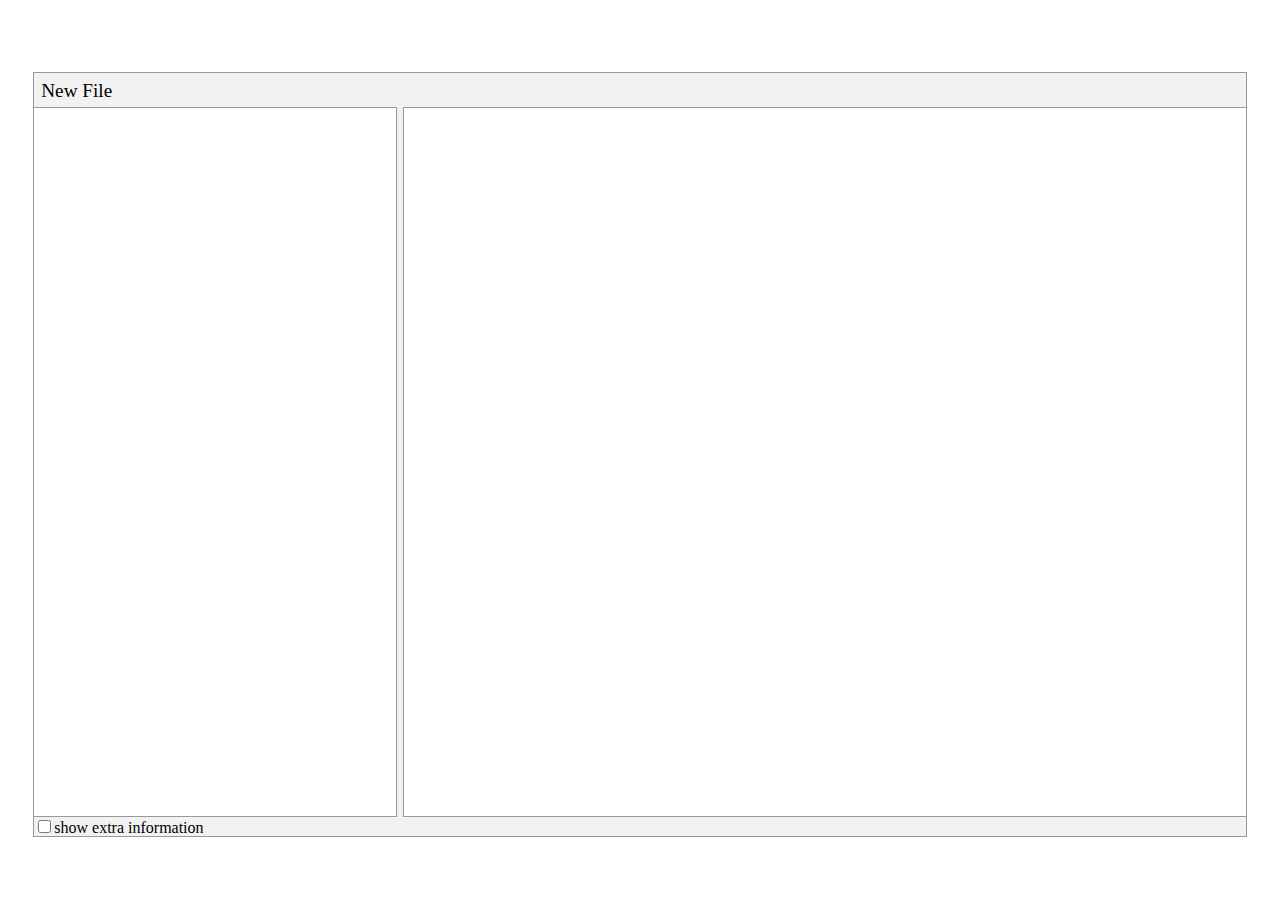
<file: index.html>
<html lang="en">
   <head>
      <meta charset="UTF-8"/>
      <title>Pac Kart</title>
      <link href="index.css" rel="stylesheet"/>
      <link rel="icon" href="favicon.ico" type="image/x-icon"/>
      <script defer type="text/javascript" src="index.js"></script>
      <script defer type="text/javascript" src="spider.js"></script>
      <script defer type="text/javascript" src="update_input.js"></script>
      <script defer type="text/javascript" src="save_format/circuit_records.js"></script>
      <script defer type="text/javascript" src="save_format/clockbuster.js"></script>
      <script defer type="text/javascript" src="save_format/letter_hunt.js"></script>
      <script defer type="text/javascript" src="save_format/save_import.js"></script>
      <script defer type="text/javascript" src="save_format/settings.js"></script>
      <script defer type="text/javascript" src="save_format/time_trials.js"></script>
      <script defer type="text/javascript" src="save_format/unlockables.js"></script>
      <script defer type="text/javascript" src="save_format/save_folder.js"></script> 
      <script defer type="text/javascript" src="x_format/file_header.js"></script>
      <script defer type="text/javascript" src="x_format/sub_file.js"></script>
      <script defer type="text/javascript" src="x_format/sub_file_header.js"></script>
      <script defer type="text/javascript" src="x_format/animations.js"></script>
      <script defer type="text/javascript" src="x_format/logic.js"></script>
      <script defer type="text/javascript" src="x_format/models.js"></script>
      <script defer type="text/javascript" src="x_format/music.js"></script>
      <script defer type="text/javascript" src="x_format/world_options.js"></script>
      <script defer type="text/javascript" src="x_format/collision.js"></script>
      <script defer type="text/javascript" src="x_format/sounds.js"></script>
      <script defer type="text/javascript" src="x_format/texture.js"></script>
      <script defer type="text/javascript" src="x_format/world_3.js"></script>
      <script defer type="text/javascript" src="x_format/varible.js"></script>
      <script defer type="text/javascript" src="x_format/font.js"></script>
      <script defer type="text/javascript" src="x_format/starting_points.js"></script>
      <script defer type="text/javascript" src="x_format/camera.js"></script>
      <script defer type="text/javascript" src="x_format/world_object.js"></script>
      <script defer type="text/javascript" src="x_format/world_routes.js"></script>
      <script defer type="text/javascript" src="x_format/world_routes_2.js"></script>
      <script defer type="text/javascript" src="x_format/world_weird.js"></script>
      <script defer type="text/javascript" src="x_format/world_weird_2.js"></script>
      <script defer type="text/javascript" src="x_format/world_gate.js"></script>
   </head>
   <body style='padding-top:3%'>
      <style id="debug_style">
         [data-debug="true"] {
         display: none;
         }
      </style>
      <div id="main_page"></div>
      <section id="main" style="margin: 2%;">
         <input style='display:none;' id="file_input" type="file">
         <div style="display: flex; height: 84%;">
            <div id="main_program" style="flex: 1 1 0%;">
               <div class="data_types_bar noselect" id="data_types_bar" style="
                  border-left: solid 1px #9d9898;
                  border-top: solid 1px #9d9898;
                  border-right: solid 1px #9d9898;
                  width: 100%;box-sizing:border-box;">
                  <label for='file_input' data-is_active="false" class="data_bar_options" id="main_program__audio_button">New File</label>
               </div>
               <div style="white-space:nowrap" id="outer_program">
                  <div class='noselect' style="padding-left:5px;width: 30%;height: 100%;overflow-y: auto;border: solid 1px #9d9898;display: inline-block;height:100%;box-sizing: border-box;" id="file_viewer" tabindex="0">
                  </div><div style="background: #f2f2f2;width:0.5%;cursor: col-resize;display: inline-block;height:100%;" id="drag_bar">
                  </div><div id="file_editor" style="width:69.5%;border:solid 1px #9d9898;display: inline-block;height:100%;overflow:auto;box-sizing: border-box;"></div>
               </div>
             <div class="bar" style="border-left:solid 1px #9d9898;border-bottom:solid 1px #9d9898;border-right:solid 1px #9d9898;width: 100%;box-sizing:border-box;"><input id="show_debug" type="checkbox" style=""><label for="show_debug">show extra information</label></div>
            </div>
         </div>
      </section>
   </body>
</html>
</file>
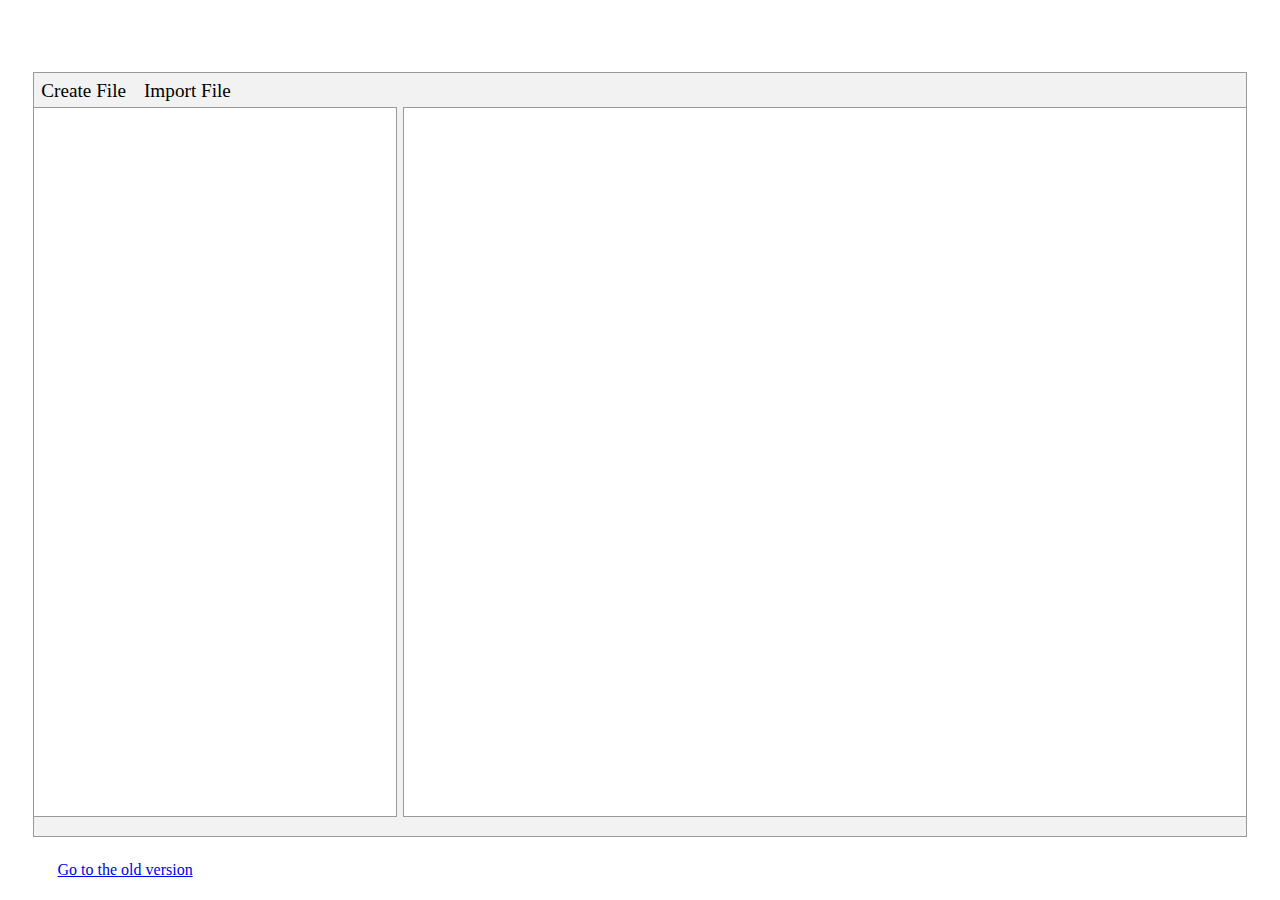
<file: array_view.html>
<html lang="en">
    <head>
        <meta charset="UTF-8"/>
        <title>Pac-Kart Array View</title>
        <link href="index.css" rel="stylesheet"/>
        <link rel="icon" href="favicon.ico" type="image/x-icon"/>
        <script defer type="text/javascript" src="index.js"></script>
        <script defer type="text/javascript" src="array_view_testing/array_view_functions.js"></script>
        <script defer type="text/javascript" src="array_view_testing/dyn/mmcvl.js"></script>
        <script defer type="text/javascript" src="array_view_testing/dyn/hwvx_proto.js"></script>
        <script defer type="text/javascript" src="array_view_testing/dyn/hwvx_gc.js"></script>
        <script defer type="text/javascript" src="array_view_testing/dyn/hwvx_pc.js"></script>
        <script defer type="text/javascript" src="array_view_testing/dyn/hwvx_ps2.js"></script>
        <script defer type="text/javascript" src="array_view_testing/dyn/svtrb_pc.js"></script>
        <script defer type="text/javascript" src="array_view_testing/dyn/svtrb_psp.js"></script>
        <script defer type="text/javascript" src="array_view_testing/dyn/svtrb_ps2.js"></script>
        <script defer type="text/javascript" src="array_view_testing/dyn/pmwr_gc.js"></script>
        <script defer type="text/javascript" src="array_view_testing/dyn/pmwr_pc.js"></script>
        <script defer type="text/javascript" src="array_view_testing/dyn/pmwr_ps2_demo.js"></script>
        <script defer type="text/javascript" src="array_view_testing/dyn/pmwr_ps2.js"></script>
        <script defer type="text/javascript" src="array_view_testing/dyn/pmwr_psp.js"></script>
        <script defer type="text/javascript" src="array_view_testing/dyn/pmwr_xbox.js"></script>
        <script defer type="text/javascript" src="array_view_testing/dyn/bmg_demo.js"></script>
        <script defer type="text/javascript" src="array_view_testing/dyn/bmg_pc.js"></script>
        <script defer type="text/javascript" src="array_view_testing/dyn/bmg_wii.js"></script>
        <script defer type="text/javascript" src="array_view_testing/dyn/bcc_pc.js"></script>
        <script defer type="text/javascript" src="array_view_testing/dyn/bcc_wii.js"></script>
    </head>
    <body style='padding-top:3%'>
        <style id="debug_style">
            [data-debug="true"] {
                display: none;
            }
        </style>
        <div id="main_page"></div>
        <section id="main" style="margin: 2%;">
            <input style='display:none;' id="file_input" type="file" multiple>
            <div style="/* display: flex; */height: 84%;">
                <div id="main_program" style="flex: 1 1 0%;">
                    <div class="data_types_bar noselect" style="
                  border-left: solid 1px #9d9898;
                  border-top: solid 1px #9d9898;
                  border-right: solid 1px #9d9898;
                  width: 100%;box-sizing:border-box;white-space:nowrap;">
                        <span style="display: inline-block;width: 49.035%" id="data_types_bar">
                            <a data-is_active="false" class="data_bar_options" id="create_file_button">Create File</a>
                            <label for='file_input' data-is_active="false" class="data_bar_options" id="main_program__audio_button">Import File</label>
                        </span>
                        <span style="display: inline-block;width: 50.6%;text-align:end;" id="_2nd_data_bar"></span>
                    </div>
                    <div style="white-space:nowrap" id="outer_program"><div class='noselect' style="padding-left:5px;width: 30%;height: 100%;overflow-y: auto;border: solid 1px #9d9898;display: inline-block;height:100%;box-sizing: border-box;" id="file_viewer" tabindex="0"></div><div style="background: #f2f2f2;width:0.5%;cursor: col-resize;display: inline-block;height:100%;" id="drag_bar"></div><div id="file_editor" style="width:69.5%;border:solid 1px #9d9898;display: inline-block;height:100%;overflow:auto;box-sizing: border-box;"></div>
                    </div>
                    <div id="show_debug" class="bar" style="border-left:solid 1px #9d9898;border-bottom:solid 1px #9d9898;border-right:solid 1px #9d9898;width: 100%;box-sizing:border-box;">
                    </div>
                    <p style="margin: 2%;">
                        <a id="new_version_id" href="index.html">Go to the old version</a>
                    </p>
                </div>
            </div>
        </section>
    </body>
</html>
</file>
<file: index.css>
img {
    image-rendering: optimizeSpeed;
    /* STOP SMOOTHING, GIVE ME SPEED  */
    image-rendering: -moz-crisp-edges;
    /* Firefox                        */
    image-rendering: -o-crisp-edges;
    /* Opera                          */
    image-rendering: -webkit-optimize-contrast;
    /* Chrome (and eventually Safari) */
    image-rendering: pixelated;
    /* Chrome                         */
    image-rendering: optimize-contrast;
    /* CSS3 Proposed                  */
    -ms-interpolation-mode: nearest-neighbor;
    /* IE8+                           */
}

html {
    background: white;
}

.save_button:hover {
    color: white;
    cursor: pointer;
    background: #bbb7ce;
}

.save_button {
    align-items: inherit;
    text-align: center;
    line-height: 75px;
    background: #79797979;
    font-size: xx-large;
}

[data-sound_row_select="true"] {
    background: #cce1f5;
}

.sound_row_select {
    cursor: pointer;
}

.sound_row_select:hover {
    background: #cce1f5;
}

.data_bar_options {
    width: 20px;
    font-size: larger;
    padding: 7px;
    line-height: 35px;
    cursor: pointer;
    text-align: center;
    vertical-align: center;
}

.data_bar_options:hover {
    color: white;
    background: #787878;
}

[data-select="true"] {
    background: #646464;
}

[data-is_active='true'] {
    background: #787878;
}

[data-file_select="true"] {
    background: #cacaca;
}

.data_types_bar {
    width: 100%;
    height: 35px;
    background: #f2f2f2;
}

.noselect {
    -webkit-touch-callout: none;
    /* iOS Safari */
    -webkit-user-select: none;
    /* Safari */
    -khtml-user-select: none;
    /* Konqueror HTML */
    -moz-user-select: none;
    /* Old versions of Firefox */
    -ms-user-select: none;
    /* Internet Explorer/Edge */
    user-select: none;
    /* Non-prefixed version, currently
                                  supported by Chrome, Edge, Opera and Firefox */
}

.bar {
    width: 100%;
    height: 20px;
    ; background: #f2f2f2;
}

.folder {
    padding: 10px;
}

.file {
    padding: 10px;
    padding-left: 25px;
    cursor: pointer;
}

.file:hover {
    background: #cacaca;
}

.file:active {
    color: azure;
}

.header {
    line-height: 64px;
    font-size: xx-large;
    color: #d9d9d9;
    text-align: center;
    background-color: #ada1a1;
    height: 64px;
}

.header_button {
    padding: 16px;
    color: #d9d9d9;
    text-decoration: none;
    cursor: pointer;
}

.header_button:hover {
    color: white;
    background-color: #646464;
}

.header_line_bottom {
    background-color: #646464;
    height: 3px;
}

td,th,binary_table,tr {
    border: 1px #aaa solid;
}

td,th {
    padding: 2px;
}

th {
    background-color: #f2f2f2;
}

.binary_table {
    margin: 1em 0;
    background-color: #f9f9f9;
    border-collapse: collapse;
    color: black;
}

.unknown_value {
    color: #000000;
    background-color: #d0d0d0
}

.save_records_row {
    height: 25%;
    padding-left: 2.5%;
    display: flex;
    justify-content: space-evenly
}

.save_records_time_row {
    padding-left: 2.5%;
    display: flex;
    justify-content: space-evenly
}

.save_records_clockbuster_row {
    padding-left: 2.5%;
    display: flex;
    justify-content: space-evenly
}

.save_records_boarder {
    border: black solid 1px;
    overflow: hidden;
}

.save_records_cup {
    height: 15%;
    width: 99%;
    padding-bottom: 3%;
}

.save_records_time {
    width: 99%;
    padding-bottom: 3%;
}

.save_records_row_in {
    width: 12%;
}

.radio_button {
    white-space: nowrap;
}

.no_border {
    border: 0px;
}

.known {
    color: blue;
}

.file_arrow:hover {
    color: red;
    cursor: pointer;
}

.no_arrow {
    color: white;
    padding-right: 6px;
    padding-left: 4px;
}

.file_hover_not_selected:hover {
    text-decoration: underline;
    color:  #00dbff;
    cursor: pointer;
}

.sub_file_div {
    padding-left: 20px;
    white-space: nowrap;
    font-size: 20px;
}

.file_is_highlighted {
    background: #00dbff;
}

.file_is_highlighted:hover {
    color: black;
    text-decoration: none;
}

.text_input {
    width: 100%;
}

.data_bar_options_canvas {
    width: 20px;
    font-size: larger;
    padding-top:5%;
    padding-bottom:5%;
    padding-right: 1%;
    padding-left: 1%;
    line-height: 35px;
    cursor: pointer;
    text-align: center;
    vertical-align: center;
}
.data_bar_options_canvas:hover {
    color:white;
    background:#787878;
}
</file>
